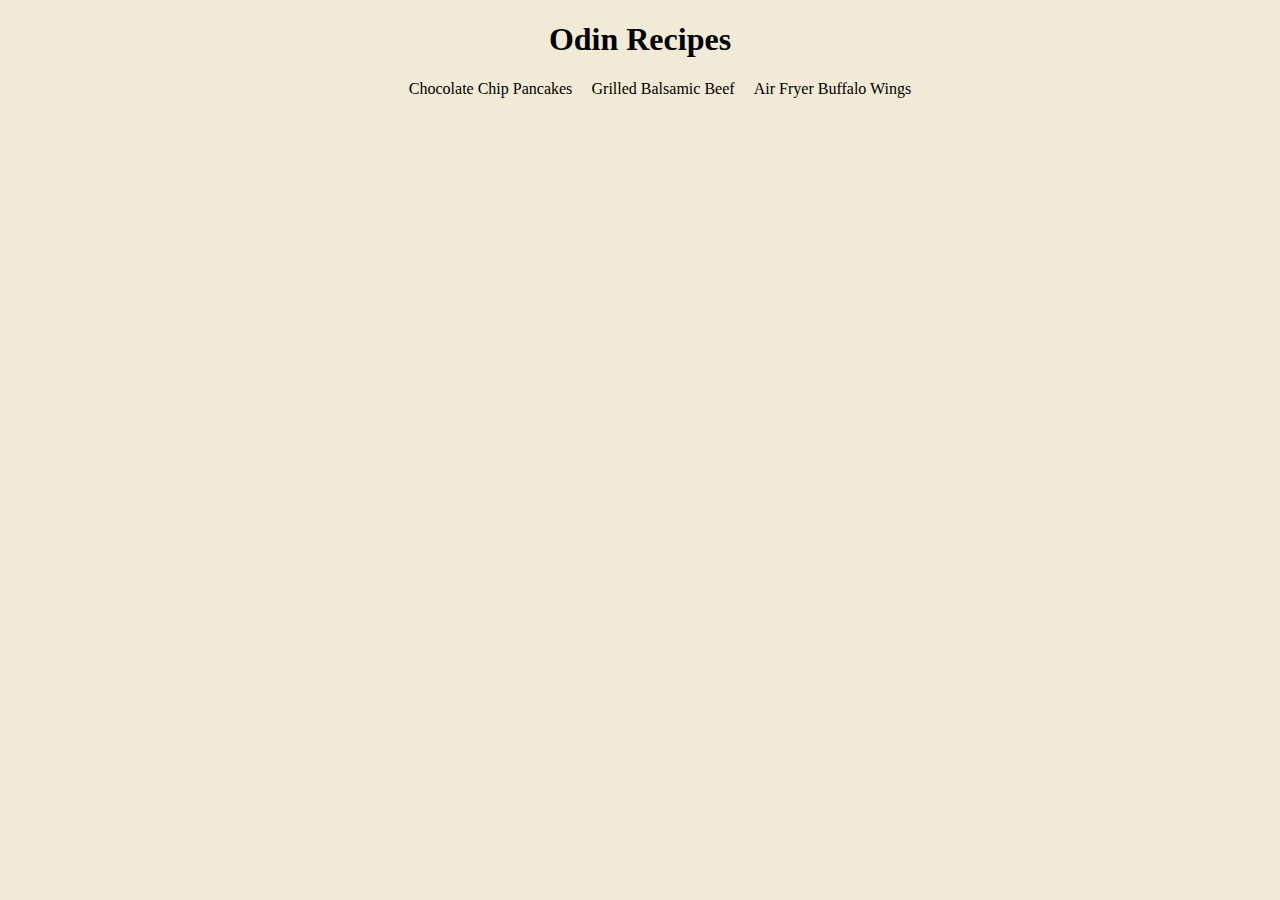
<file: index.html>
<!DOCTYPE html>
<html lang="en">
<head>
    <meta charset="UTF-8">
    <meta name="viewport" content="width=device-width, initial-scale=1.0">
    <title>Homepage</title>
    <link rel="stylesheet" href="style/reset.css">
    <link rel="stylesheet" href="style/style.css">
</head>
<body>
    <a href="index.html">
        <h1 class="center">Odin Recipes</h1>
    </a>
    <ul class="nav">
        <a href="pages/pancakes.html">
            <li>Chocolate Chip Pancakes</li>
        </a>
        <a href="pages/beef.html">
            <li>Grilled Balsamic Beef</li>
        </a>
        <a href="pages/wings.html">
            <li>Air Fryer Buffalo Wings</li>
        </a>
    </ul>
</body>
</html>
</file>
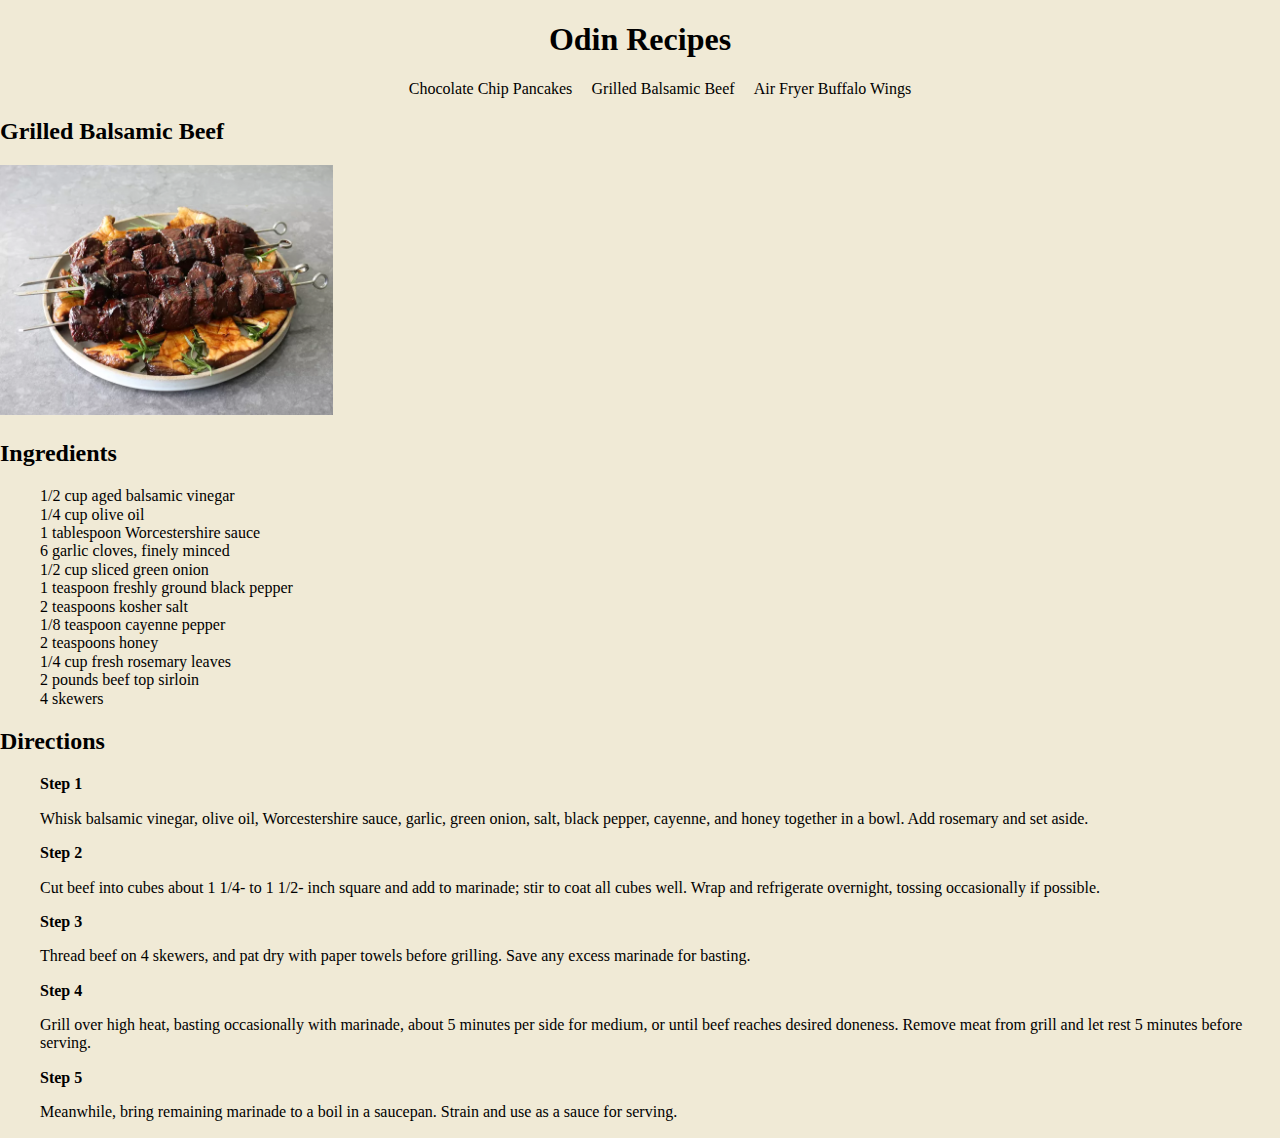
<file: pages/beef.html>
<!DOCTYPE html>
<html lang="en">
<head>
    <meta charset="UTF-8">
    <meta name="viewport" content="width=device-width, initial-scale=1.0">
    <title>Grilled Balsamic Beef</title>
    <link rel="stylesheet" href="../style/reset.css">
    <link rel="stylesheet" href="../style/style.css">
</head>
<body>
    <a href="../index.html">
        <h1 class="center">Odin Recipes</h1>
    </a>
    <ul class="nav">
        <a href="pancakes.html">
            <li>Chocolate Chip Pancakes</li>
        </a>
        <a href="beef.html">
            <li>Grilled Balsamic Beef</li>
        </a>
        <a href="wings.html">
            <li>Air Fryer Buffalo Wings</li>
        </a>
    </ul>

    <h2>Grilled Balsamic Beef</h2>
    <img src="../images/beef.png" alt="Beef balsamic on skewers" height="250px" width="auto">
    <h2>Ingredients</h2>
    <ul>
        <li>1/2 cup aged balsamic vinegar</li>
        <li>1/4 cup olive oil</li>
        <li>1 tablespoon Worcestershire sauce</li>
        <li>6 garlic cloves, finely minced</li>
        <li>1/2 cup sliced green onion</li>
        <li>1 teaspoon freshly ground black pepper</li>
        <li>2 teaspoons kosher salt</li>
        <li>1/8 teaspoon cayenne pepper</li>
        <li>2 teaspoons honey</li>
        <li>1/4 cup fresh rosemary leaves</li>
        <li>2 pounds beef top sirloin</li>
        <li>4 skewers</li>
    </ul>
    
    <h2>Directions</h2>
    <ul>
        <li>
            <span style="font-weight: bold;">Step 1</span>
            <p>Whisk balsamic vinegar, olive oil, Worcestershire sauce, garlic, green onion, salt, black pepper, cayenne, and honey together in a bowl. Add rosemary and set aside.</p>
        </li>

        <li>
            <span style="font-weight: bold;">Step 2</span>
            <p>Cut beef into cubes about 1 1/4- to 1 1/2- inch square and add to marinade; stir to coat all cubes well. Wrap and refrigerate overnight, tossing occasionally if possible.</p>
        </li>

        <li>
            <span style="font-weight: bold;">Step 3</span>
            <p>Thread beef on 4 skewers, and pat dry with paper towels before grilling. Save any excess marinade for basting.</p>
        </li>

        <li>
            <span style="font-weight: bold;">Step 4</span>
            <p>Grill over high heat, basting occasionally with marinade, about 5 minutes per side for medium, or until beef reaches desired doneness. Remove meat from grill and let rest 5 minutes before serving.</p>
        </li>

        <li>
        <span style="font-weight: bold;">Step 5</span>
        <p>Meanwhile, bring remaining marinade to a boil in a saucepan. Strain and use as a sauce for serving.</p>
        </li>
    </ul>

</body>
</html>
</file>
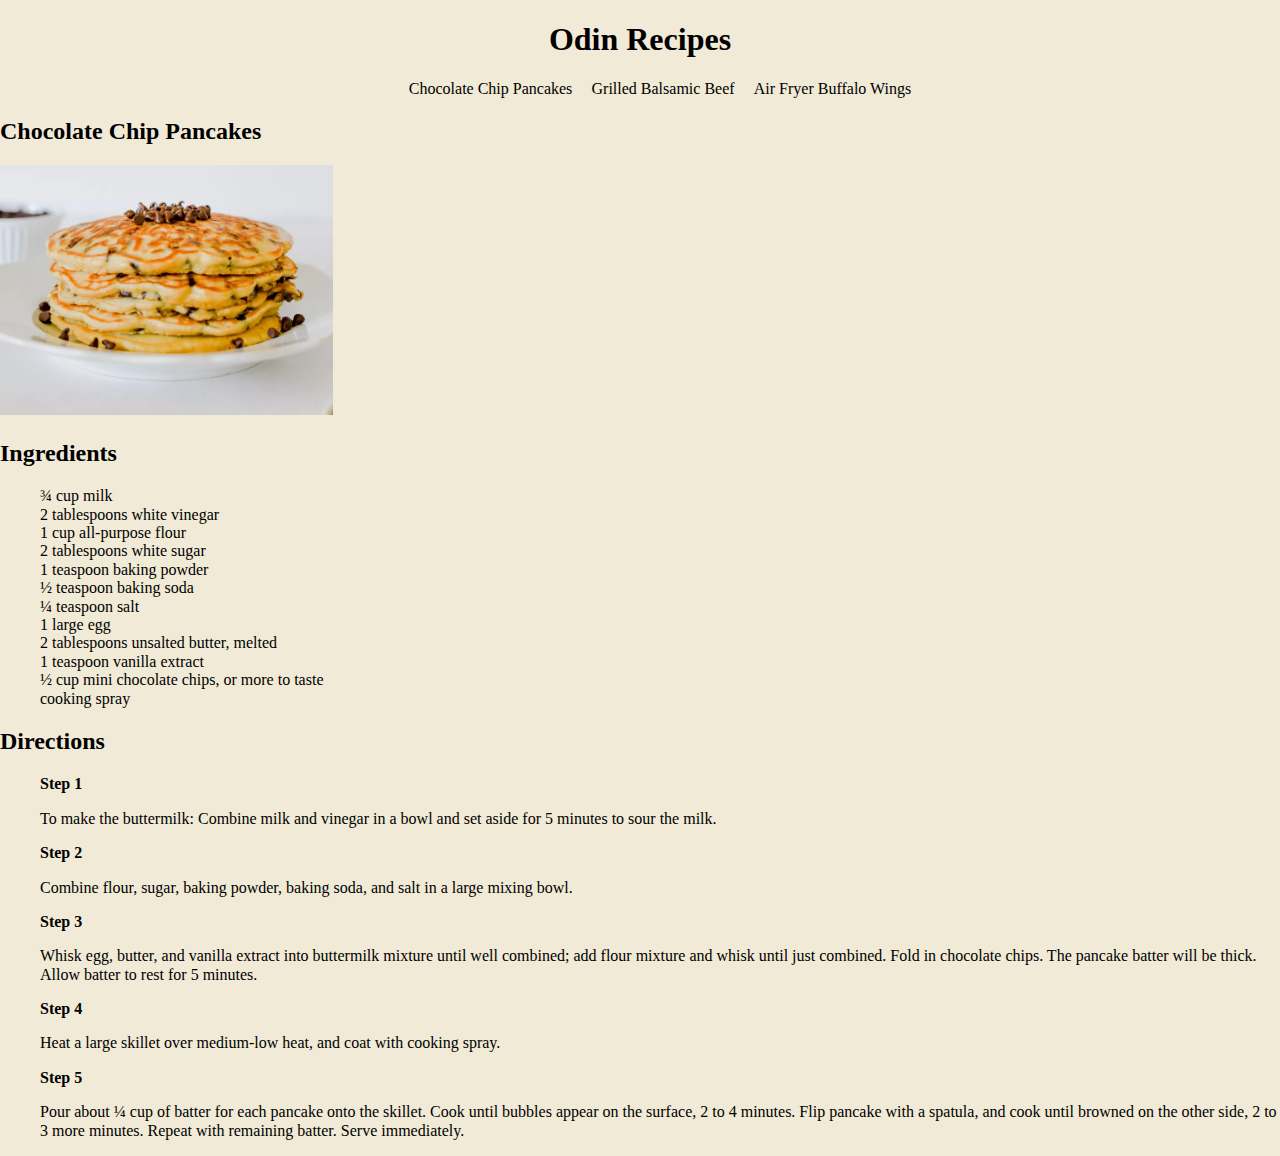
<file: pages/pancakes.html>
<!DOCTYPE html>
<html lang="en">
<head>
    <meta charset="UTF-8">
    <meta name="viewport" content="width=device-width, initial-scale=1.0">
    <title>Chocolate Chip Pancakes</title>
    <link rel="stylesheet" href="../style/reset.css">
    <link rel="stylesheet" href="../style/style.css">
</head>
<body>
    <a href="../index.html">
        <h1 class="center">Odin Recipes</h1>
    </a>
    <ul class="nav">
        <a href="pancakes.html">
            <li>Chocolate Chip Pancakes</li>
        </a>
        <a href="beef.html">
            <li>Grilled Balsamic Beef</li>
        </a>
        <a href="wings.html">
            <li>Air Fryer Buffalo Wings</li>
        </a>
    </ul>

    <h2>Chocolate Chip Pancakes</h2>
    <img src="../images/pancakes.png" alt="Chocolate chip pancakes" height="250px" width="auto">
    <h2>Ingredients</h2>
    <ul>
        <li>¾ cup milk</li>
        <li>2 tablespoons white vinegar</li>
        <li>1 cup all-purpose flour</li>
        <li>2 tablespoons white sugar</li>
        <li>1 teaspoon baking powder</li>
        <li>½ teaspoon baking soda</li>
        <li>¼ teaspoon salt</li>
        <li>1 large egg</li>
        <li>2 tablespoons unsalted butter, melted</li>
        <li>1 teaspoon vanilla extract</li>
        <li>½ cup mini chocolate chips, or more to taste</li>
        <li>cooking spray</li>
    </ul>

    <h2>Directions</h2>
    <ul>
        <li>
            <span style="font-weight: bold;">Step 1</span>
            <p>To make the buttermilk: Combine milk and vinegar in a bowl and set aside for 5 minutes to sour the milk.</p>
        </li>
        
        <li>
            <span style="font-weight: bold;">Step 2</span>
            <p>Combine flour, sugar, baking powder, baking soda, and salt in a large mixing bowl.</p>
        </li>
        
        <li>
            <span style="font-weight: bold;">Step 3</span>
            <p>Whisk egg, butter, and vanilla extract into buttermilk mixture until well combined; add flour mixture and whisk until just combined. Fold in chocolate chips. The pancake batter will be thick. Allow batter to rest for 5 minutes.</p>
        </li>
        
        <li>
            <span style="font-weight: bold;">Step 4</span>
            <p>Heat a large skillet over medium-low heat, and coat with cooking spray.</p>
        </li>
        
        <li>
            <span style="font-weight: bold;">Step 5</span>
            <p>Pour about ¼ cup of batter for each pancake onto the skillet. Cook until bubbles appear on the surface, 2 to 4 minutes. Flip pancake with a spatula, and cook until browned on the other side, 2 to 3 more minutes. Repeat with remaining batter. Serve immediately.</p>
        </li>
    </ul>

</body>
</html>
</file>
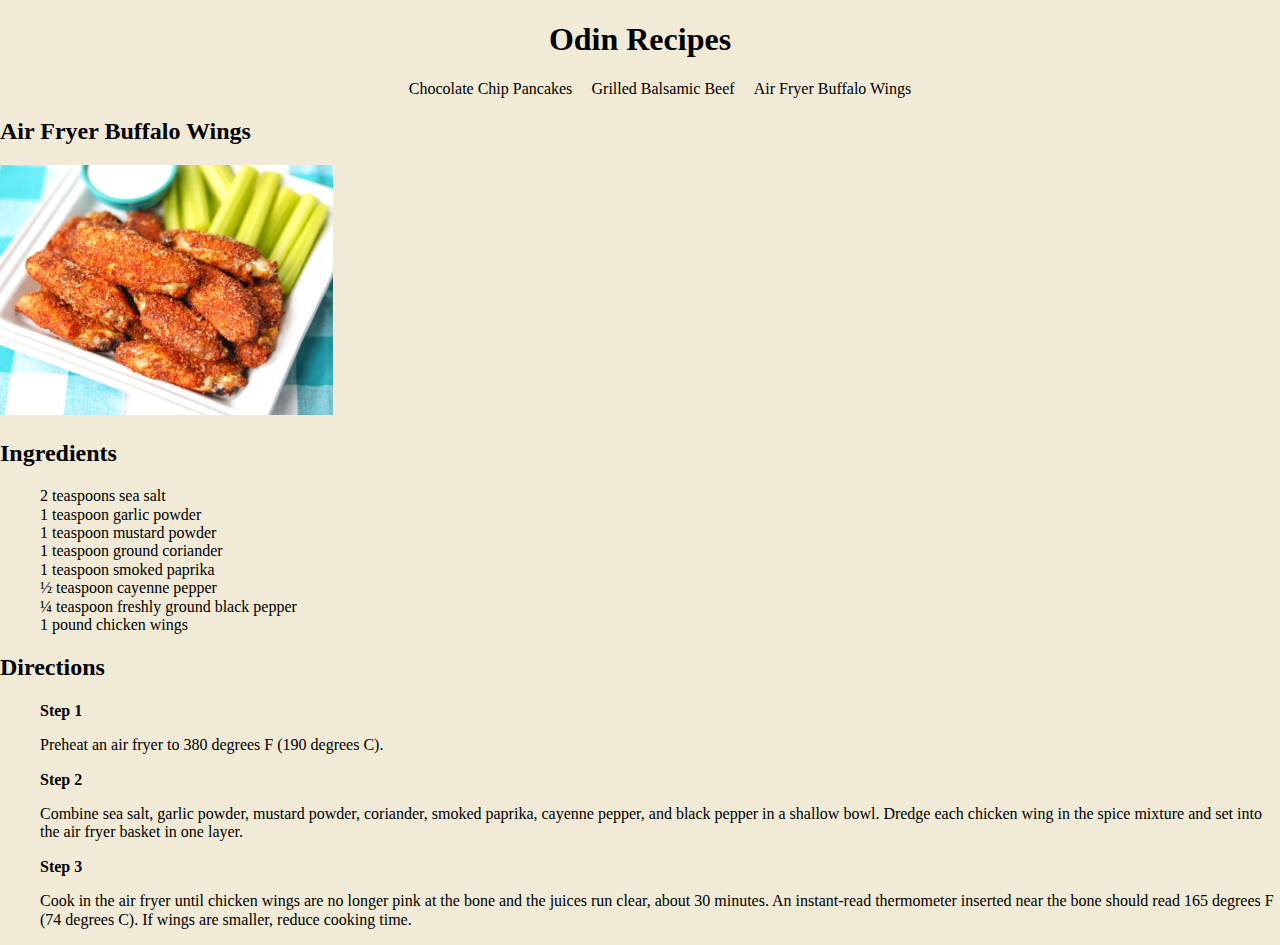
<file: pages/wings.html>
<!DOCTYPE html>
<html lang="en">
<head>
    <meta charset="UTF-8">
    <meta name="viewport" content="width=device-width, initial-scale=1.0">
    <title>Air Fryer Buffalo Wings</title>
    <link rel="stylesheet" href="../style/reset.css">
    <link rel="stylesheet" href="../style/style.css">
</head>
<body>
    <a href="../index.html">
        <h1 class="center">Odin Recipes</h1>
    </a>
    <ul class="nav">
        <a href="pancakes.html">
            <li>Chocolate Chip Pancakes</li>
        </a>
        <a href="beef.html">
            <li>Grilled Balsamic Beef</li>
        </a>
        <a href="wings.html">
            <li>Air Fryer Buffalo Wings</li>
        </a>
    </ul>

    <h2>Air Fryer Buffalo Wings</h2>
    <img src="../images/wings.png" alt="Crispy chicken wings" height="250px" width="auto">
    <h2>Ingredients</h2>
    <ul>
        <li>2 teaspoons sea salt</li>
        <li>1 teaspoon garlic powder</li>
        <li>1 teaspoon mustard powder</li>
        <li>1 teaspoon ground coriander</li>
        <li>1 teaspoon smoked paprika</li>
        <li>½ teaspoon cayenne pepper</li>
        <li>¼ teaspoon freshly ground black pepper</li>
        <li>1 pound chicken wings</li>
    </ul>

    <h2>Directions</h2>
    <ul>
        <li>
            <span style="font-weight: bold;">Step 1</span>
            <p>Preheat an air fryer to 380 degrees F (190 degrees C).</p>
        </li>
        <li>
            <span style="font-weight: bold;">Step 2</span>
            <p>Combine sea salt, garlic powder, mustard powder, coriander, smoked paprika, cayenne pepper, and black pepper in a shallow bowl. Dredge each chicken wing in the spice mixture and set into the air fryer basket in one layer.</p>
        </li>
        <li>
        <span style="font-weight: bold;">Step 3</span>
        <p>Cook in the air fryer until chicken wings are no longer pink at the bone and the juices run clear, about 30 minutes. An instant-read thermometer inserted near the bone should read 165 degrees F (74 degrees C). If wings are smaller, reduce cooking time.</p>
        </li>
    </ul>
</body>
</html>
</file>
<file: style/style.css>
body{
    background-color: #f0ead6;
}
ul, a{
    text-decoration: none;
    list-style-type: none;
    color: black;
}
a:hover{
    text-decoration: underline;
}
.nav{
    display: flex;
    justify-content: center;
    gap: 1.2rem;
}
.center{
    text-align: center;
}
</file>
